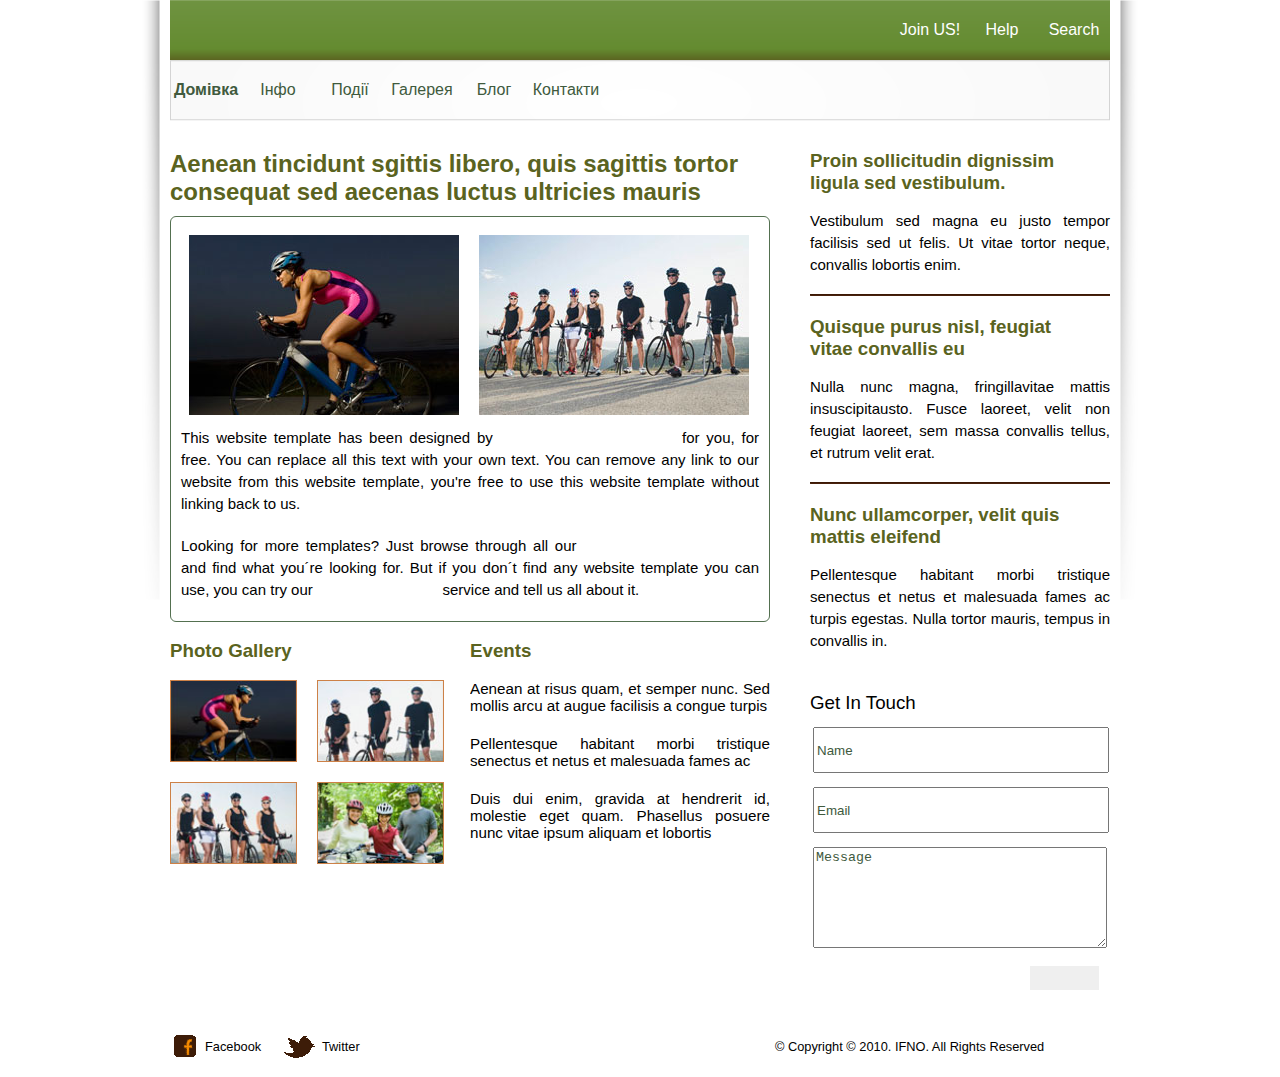
<file: target/JBlog/index.htm>
<!DOCTYPE html>
<!-- Website template by freewebsitetemplates.com -->
<html>
<head>
	<title>Bikers</title>
	<meta  charset=UTF-8 />
	<link href="css/style.css" rel="stylesheet" type="text/css" />
</head>

<body>
	<div id="page">
        <div id="top_menu">
            <ul>
                <li><a href="register/">Join US!</a></li>
                <li><a href="help/">Help</a></li>
                <li><a href="search/">Search</a></li>
              </ul>
        </div>

		<div id="header"> <!-- start of header -->
			<ul>
				<li class="current"><a href="index.htm">Домівка</a></li>
				<li><a href="about/">Інфо</a></li>
				<li><a href="events/">Події</a></li>
				<li><a href="gallery/">Галерея</a></li>
				<li><a href="blog/">Блог</a></li>
				<li><a href="contact-us/">Контакти</a></li>
			</ul>
		</div> <!-- end of header -->

		<div id="body">  
			<div id="main">
				<h2>Aenean tincidunt sgittis libero, quis sagittis tortor consequat sed aecenas luctus ultricies mauris</h2> 
				<div class="featured"> <!-- start of featured -->
					<a href="about.htm"><img src="images/home-biker.jpg"  width="270" height="180" alt="Bikers Club" title="Bikers Club"></a>
					<a href="about.htm"><img src="images/home-bikers.jpg" width="270" height="180" alt="Bikers Club" title="Bikers Club"></a>
					<p>
						This website template has been designed by <a href="http://www.freewebsitetemplates.com/">Free Website Templates</a> for you, for free. You can replace all this text with your own text.
						You can remove any link to our website from this website template, you're free to use this website template without linking back to us.
					</p>
					<p>Looking for more templates? Just browse through all our <a href="http://www.freewebsitetemplates.com/">Free Website Templates</a> and find what you&acute;re looking for. But if you don&acute;t find any website template you can use, you can try our <a href="http://www.freewebsitetemplates.com/freewebdesign/">Free Web Design</a> service and tell us all about it.</p>
				</div> <!-- end of featured -->

				<div class="section" > <!-- srtart of gallery and article section -->
					<div id="gallery">
						<h3>Photo Gallery</h3>
						<ul>
							<li><a href="gallery.htm"><img src="images/home-biker-thumbnail.jpg" width="125" height="80" alt="Bikers Club" title="Bikers Club"></a></li>
							<li><a href="gallery.htm"><img src="images/home-boys.jpg" width="125" height="80" alt="Bikers Club" title="Bikers Club"></a></li>
							<li><a href="gallery.htm"><img src="images/home-girls.jpg" width="125" height="80" alt="Bikers Club" title="Bikers Club"></a></li>
							<li><a href="gallery.htm"><img src="images/home-family.jpg" width="125" height="80" alt="Bikers Club" title="Bikers Club"></a></li>
						</ul>
						<a class="more" href="gallery.htm">View more &#187;</a> 
					</div>

					<div id="events">
						<h3>Events</h3>
						<ul>
							<li>Aenean at risus quam, et semper nunc. Sed mollis arcu at augue facilisis a congue turpis</li>
							<li>Pellentesque habitant morbi tristique senectus et netus et malesuada fames ac</li>
							<li class="last">Duis dui enim, gravida at hendrerit id, molestie eget quam. Phasellus posuere nunc vitae ipsum aliquam et lobortis</li>
						</ul>
						<a class="more" href="events.htm">Read more &raquo;</a> 
					</div>
				</div> <!-- end of gallery and article section -->
			</div>

			<div id="sidebar">  <!-- start of sidebar -->
				<ul>
					<li>
						<h3><a href="about.htm">Proin sollicitudin dignissim ligula sed vestibulum.</a></h3>
						<p>Vestibulum sed magna eu justo tempor facilisis sed ut felis. Ut vitae tortor neque, convallis lobortis enim.</p>
					</li>
					<li>
						<h3><a href="about.htm"> Quisque purus nisl, feugiat  vitae convallis eu</a></h3>
						<p>Nulla nunc magna, fringillavitae mattis insuscipitausto. Fusce laoreet, velit non feugiat laoreet, sem massa convallis tellus, et rutrum velit erat.</p>
					</li>
					<li>
						<h3><a href="about.htm">Nunc ullamcorper, velit quis  mattis eleifend </a></h3>
						<p>Pellentesque habitant morbi tristique senectus et netus et malesuada fames ac turpis egestas. Nulla tortor mauris, tempus in convallis in.</p>
					</li>
				</ul>

				<h3>Get In Touch</h3>
				<form>
					<table>
						<tr><td><input type="text" name="" value="Name" onblur="if(this.value==''){this.value=this.defaultValue;}" onfocus="if(this.value==this.defaultValue){this.value='';}" /></td></tr>
						<tr><td><input type="text" name="" value="Email" onblur="if(this.value==''){this.value=this.defaultValue;}" onfocus="if(this.value==this.defaultValue){this.value='';}" /></td></tr>
						<tr><td><textarea name="message" onblur="if(this.value==''){this.value=this.defaultValue;}" onfocus="if(this.value==this.defaultValue){this.value='';}">Message</textarea></td></tr>
						<tr><td><input type="submit" value="" class="button" /></td></tr>
					</table>
				</form>
			</div>  <!-- end of sidebar -->
		</div>  <!-- end of body wrapper -->
	</div>
	<div id="footer"> <!-- start of footer part -->
		<div>
			<ul>
				<li><a href="http://facebook.com/freewebsitetemplates" target="_blank" class="fb">Facebook</a></li>
				<li><a href="http://twitter.com/fwtemplates" target="_blank" class="twitr">Twitter</a></li>
			</ul>
			<span> &copy; Copyright &copy; 2010. <a href="index.htm">IFNO.</a> All Rights Reserved </span>
		</div>
	</div> <!-- end of footer part -->
</body>
</html>
</file>
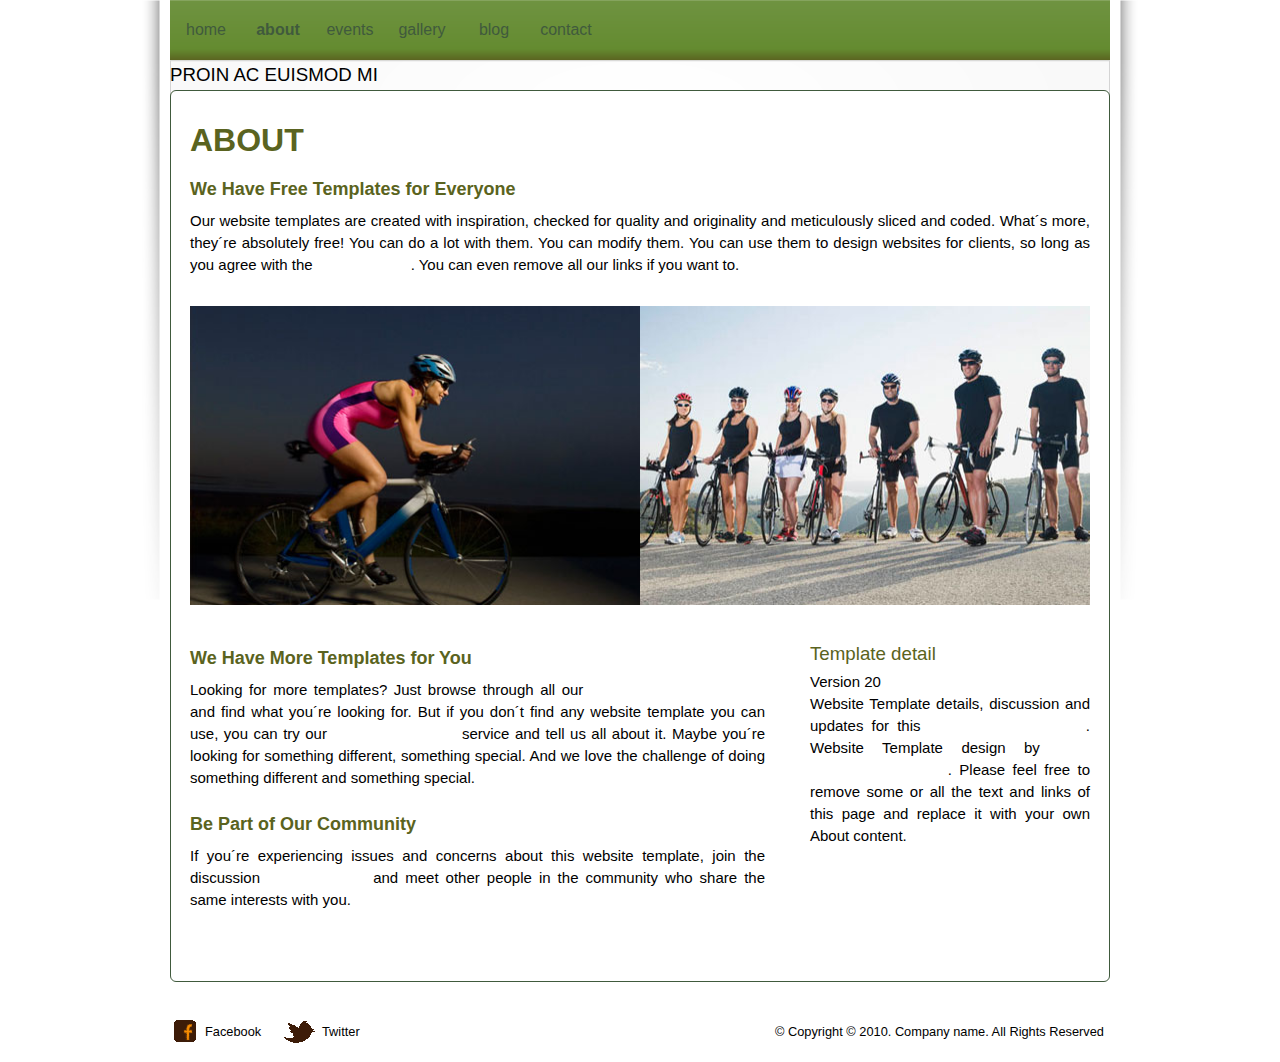
<file: target/JBlog/about.htm>
<!DOCTYPE html>
<!-- Website template by freewebsitetemplates.com -->
<html>
<head>
	<title>Bikers</title>
	<meta  charset=iso-8859-1" />
	<link href="resources/css/style.css" rel="stylesheet" type="text/css" />
</head>

<body>
	<div id="page">
		<div id="header"> <!-- start of header -->
			<ul>
				<li><a href="index.jsp">home</a></li>
				<li class="current"><a href="about.htm">about</a></li>
				<li><a href="events.htm">events</a></li>
				<li><a href="gallery.htm">gallery</a></li>
				<li><a href="blog.htm">blog</a></li>
				<li><a href="contact-us.htm">contact</a></li>
			</ul>

			<div>
				<a href="register.htm" class="join"></a>
				<h3>PROIN AC EUISMOD MI</h3>
				<p>Suspe disse vitae diam</p>
			</div>
		</div> <!-- end of header -->

		<div id="body">  
			<div class="contents">  <!-- start of content -->
				<h1>ABOUT</h1>

				<h2>We Have Free Templates for Everyone</h2>
				<p>
					Our website templates are created with inspiration, checked for quality and originality and meticulously sliced and coded. What&acute;s more, they&acute;re absolutely free! You can do a lot with them. You can modify them. 
					You can use them to design websites for clients, so long as you agree with the <a href="http://www.freewebsitetemplates.com/about/termsofuse/">Terms of Use</a>. You can even remove all our links if you want to.
				</p>

				<ul class="aboutus">
					<li>
						<a href=""><img src="resources/images/about-biker.jpg"  width="450" height="299" alt="Bikers Club" title="Bikers Club"></a>
					</li>
					<li>
							<a href=""><img src="resources/images/about-bikers.jpg" width="450" height="299" alt="Bikers Club" title="Bikers Club"></a>
					</li>
				</ul>	

				<div class="main">
					<h2>We Have More Templates for You</h2>
					<p>
						Looking for more templates? Just browse through all our <a href="http://www.freewebsitetemplates.com/">Free Website Templates</a> and find what you&acute;re looking for. But if you don&acute;t find any
						website template you can use, you can try our <a href="http://www.freewebsitetemplates.com/freewebdesign/">Free Web Design</a> service and tell us all about it. Maybe you&acute;re looking for something different,
						something special. And we love the challenge of doing something different and something special.
					</p>
					<h2>Be Part of Our Community</h2>
					<p>If you&acute;re experiencing issues and concerns about this website template, join the discussion <a href="http://www.freewebsitetemplates.com/forum/">on our forum</a> and meet other people in the community who share the same interests with you.</p>
				</div>
				<div class="sidebar">
					<h3>Template detail</h3>
					<p>
						Version 20<br/>
						Website Template details, discussion and updates for this <a href="http://www.freewebsitetemplates.com/forum/f18/bikers-club-website-template-18531/">Bikers Club template</a>.
						Website Template design by <a href="http://www.freewebsitetemplates.com/">Free Website Templates</a>.
						Please feel free to remove some or all the text and links of this page and
						replace it with your own About content.
					</p>
				</div>
			</div> <!-- end of content -->
		</div> 
	</div>
	<div id="footer"> <!-- start of footer part -->
		<div>
			<ul>
				<li><a href="http://facebook.com/freewebsitetemplates" target="_blank" class="fb">Facebook</a></li>
				<li><a href="http://twitter.com/fwtemplates" target="_blank" class="twitr">Twitter</a></li>
			</ul>
			<span> &copy; Copyright &copy; 2010. <a href="index.jsp">Company name.</a> All Rights Reserved</span>
		</div>
	</div> <!-- end of footer part -->
</body>
</html>
</file>
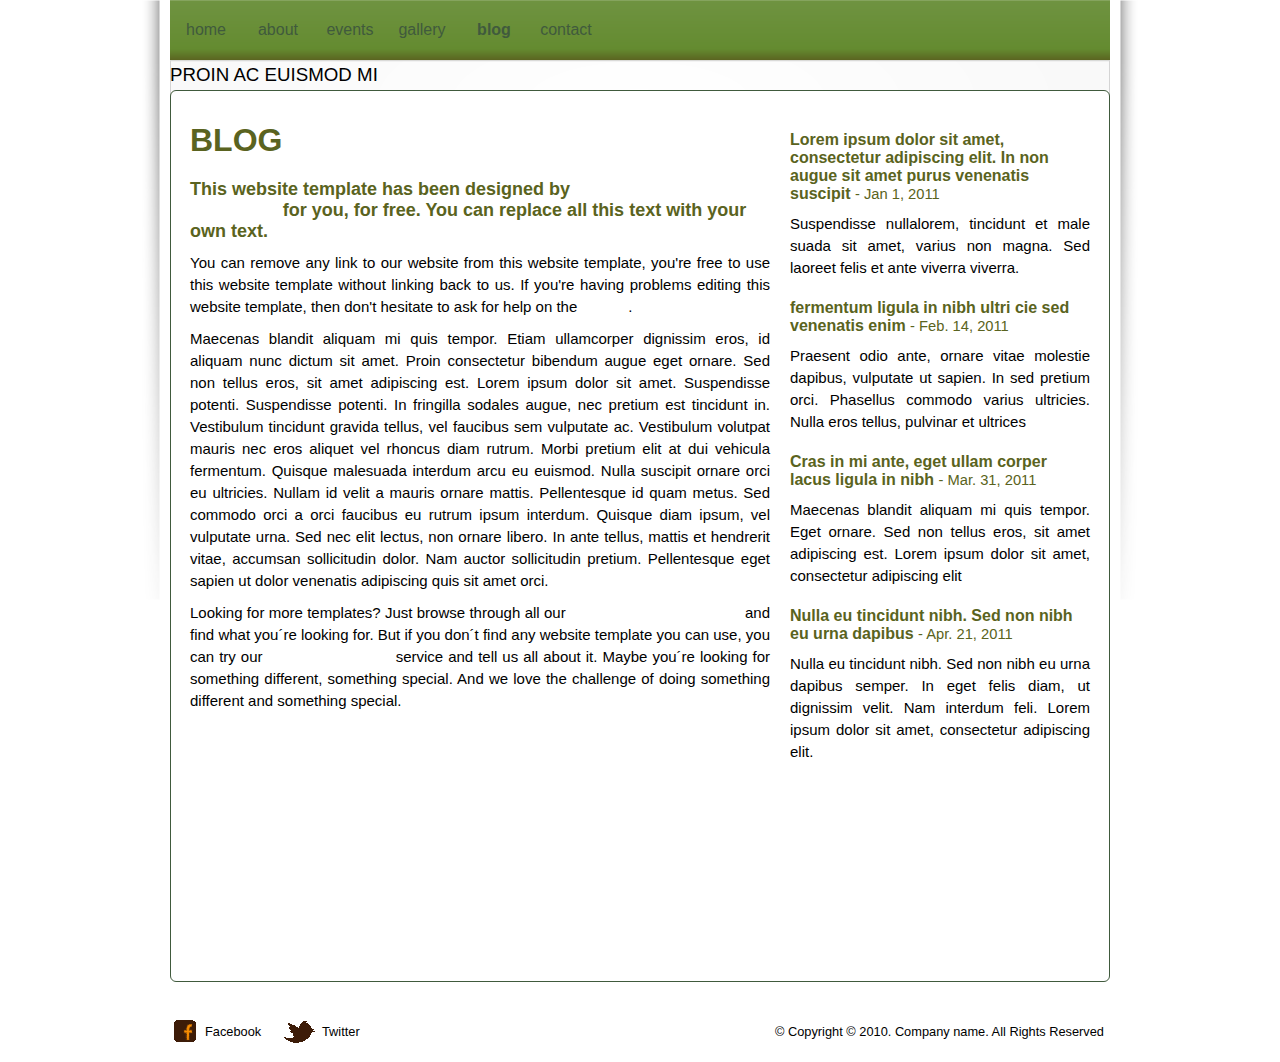
<file: target/JBlog/blog.htm>
<!DOCTYPE html>
<!-- Website template by freewebsitetemplates.com -->
<html>
<head>
	<title>Bikers</title>
	<meta  charset=iso-8859-1" />
	<link href="resources/css/style.css" rel="stylesheet" type="text/css" />
</head>

<body>
	<div id="page">
		<div id="header"> <!-- start of header -->
			<ul>
				<li><a href="index.jsp">home</a></li>
				<li><a href="about.htm">about</a></li>
				<li><a href="events.htm">events</a></li>
				<li><a href="gallery.htm">gallery</a></li>
				<li class="current"><a href="blog.htm">blog</a></li>
				<li><a href="contact-us.htm">contact</a></li>
			</ul>

			<div>
				<a href="register.htm" class="join"></a>
				<h3>PROIN AC EUISMOD MI</h3>
				<p>Suspe disse vitae diam</p>
			</div>
		</div> <!-- end of header -->

		<div id="body">  
			<div class="contents">  <!-- start of content -->
				<div class="blogs">
					<div>
						<h1>BLOG</h1>

						<h2>This website template has been designed by <a href="http://www.freewebsitetemplates.com/">Free Website Templates</a> for you, for free. You can replace all this text with your own text.</h2>
						<p>You can remove any link to our website from this website template, you're free to use this website template without linking back to us. If you're having problems editing this website template, then don't hesitate to ask for help on the <a href="http://www.freewebsitetemplates.com/forum/">Forum</a>.</p>
						<p>Maecenas blandit aliquam mi quis tempor. Etiam ullamcorper dignissim eros, id aliquam nunc dictum sit amet. Proin consectetur bibendum augue eget ornare. Sed non tellus eros, sit amet adipiscing est. Lorem ipsum dolor sit amet. Suspendisse potenti. Suspendisse potenti. In fringilla sodales augue, nec pretium est tincidunt in. Vestibulum tincidunt gravida tellus, vel faucibus sem vulputate ac. Vestibulum volutpat mauris nec eros aliquet vel rhoncus diam rutrum. Morbi pretium elit at dui vehicula fermentum. Quisque malesuada interdum arcu eu euismod. Nulla suscipit ornare orci eu ultricies. Nullam id velit a mauris ornare mattis. Pellentesque id quam metus. Sed commodo orci a orci faucibus eu rutrum ipsum interdum. Quisque diam ipsum, vel vulputate urna. Sed nec elit lectus, non ornare libero. In ante tellus, mattis et hendrerit vitae, accumsan sollicitudin dolor. Nam auctor sollicitudin pretium. Pellentesque eget sapien ut dolor venenatis adipiscing quis sit amet orci.</p>
						<p>
							Looking for more templates? Just browse through all our <a href="http://www.freewebsitetemplates.com/">Free Website Templates</a> and find what you&acute;re looking for. But if you don&acute;t find any
							website template you can use, you can try our <a href="http://www.freewebsitetemplates.com/freewebdesign/">Free Web Design</a> service and tell us all about it. Maybe you&acute;re looking for something different,
							something special. And we love the challenge of doing something different and something special.
						</p>
					</div>
					<!-- start of blog list -->
					<ul>
						<li>
							<h3>Lorem ipsum dolor sit amet, consectetur adipiscing elit. In non augue sit amet purus venenatis suscipit <span>- Jan 1, 2011</span></h3>
							<p>Suspendisse nullalorem, tincidunt et male suada sit amet, varius non magna. Sed laoreet felis et ante viverra viverra.</p>
						</li>
						<li>
							<h3>fermentum ligula in nibh ultri cie sed venenatis enim <span>- Feb. 14, 2011</span></h3>
							<p>Praesent odio ante, ornare vitae molestie dapibus, vulputate ut sapien. In sed pretium orci. Phasellus commodo varius ultricies. Nulla eros tellus, pulvinar et ultrices</p>
						 </li>
						 <li>
							<h3>Cras in mi ante, eget ullam corper lacus ligula in nibh <span>- Mar. 31, 2011</span></h3>
							<p>Maecenas blandit aliquam mi quis tempor. Eget ornare. Sed non tellus eros, sit amet adipiscing est. Lorem ipsum dolor sit amet, consectetur adipiscing elit</p>
						 </li>
						 <li>
							<h3>Nulla eu tincidunt nibh. Sed non nibh eu urna dapibus <span>- Apr. 21, 2011</span></h3>
							<p>Nulla eu tincidunt nibh. Sed non nibh eu urna dapibus semper. In eget felis diam, ut dignissim velit. Nam interdum feli. Lorem ipsum dolor sit amet, consectetur adipiscing elit.</p>
						 </li>
					</ul>
					<!-- end of blog list -->
				</div>
			</div> <!-- end of contents -->
		</div>  <!-- end of body wrapper -->
	</div>
	<div id="footer"> <!-- start of footer part -->
		<div>
			<ul>
				<li><a href="http://facebook.com/freewebsitetemplates" target="_blank" class="fb">Facebook</a></li>
				<li><a href="http://twitter.com/fwtemplates" target="_blank" class="twitr">Twitter</a></li>
			</ul>
			<span> &copy; Copyright &copy; 2010. <a href="index.jsp">Company name.</a> All Rights Reserved</span>
		</div>
	</div> <!-- end of footer part -->
</body>
</html>
</file>
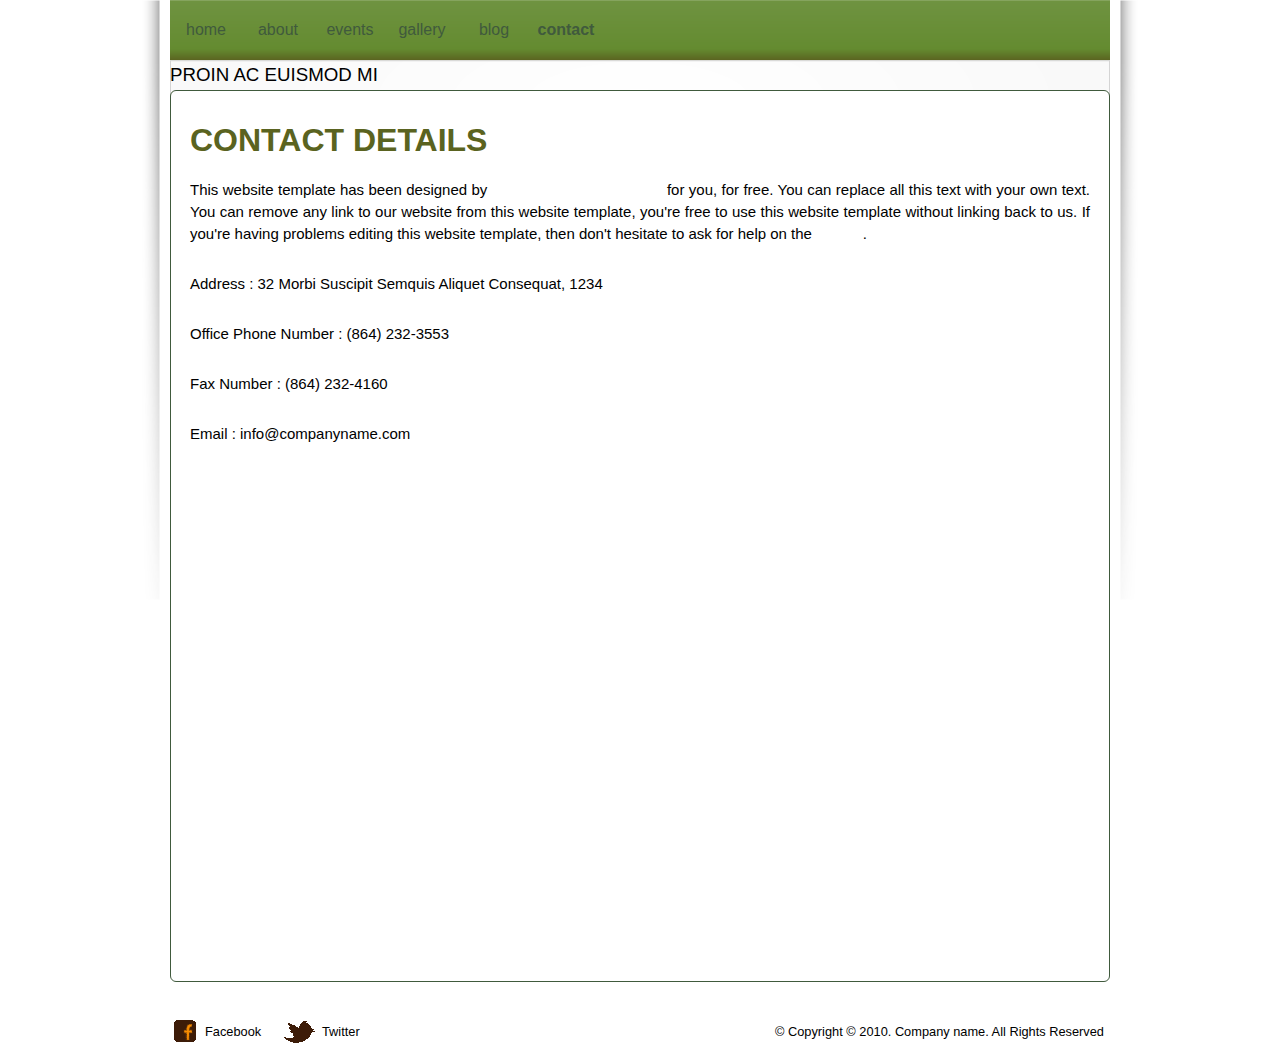
<file: target/JBlog/contact-us.htm>
<!DOCTYPE html>
<!-- Website template by freewebsitetemplates.com -->
<html>
<head>
	<title>Bikers</title>
	<meta  charset=iso-8859-1" />
	<link href="resources/css/style.css" rel="stylesheet" type="text/css" />
</head>

<body>
	<div id="page">
		<div id="header"> <!-- start of header -->
			<ul>
				<li><a href="index.jsp">home</a></li>
				<li><a href="about.htm">about</a></li>
				<li><a href="events.htm">events</a></li>
				<li><a href="gallery.htm">gallery</a></li>
				<li><a href="blog.htm">blog</a></li>
				<li class="current"><a href="contact-us.htm">contact</a></li>
			</ul>

			<div>
				<a href="register.htm" class="join"></a>
				<h3>PROIN AC EUISMOD MI</h3>
				<p>Suspe disse vitae diam</p>
			</div>
		</div> <!-- end of header -->

		<div id="body">  
			<div class="contents">  <!-- start of content -->
				<h1>CONTACT DETAILS</h1>
				<p>
					This website template has been designed by <a href="http://www.freewebsitetemplates.com/">Free Website Templates</a> for you, for free. You can replace all this text with your own text.
					You can remove any link to our website from this website template, you're free to use this website template without linking back to us. 
					If you're having problems editing this website template, then don't hesitate to ask for help on the <a href="http://www.freewebsitetemplates.com/forum/">Forum</a>.
				</p>
				<br/>
				<p>Address : 32 Morbi Suscipit Semquis Aliquet Consequat, 1234</p>   
				<br/>
				<p>Office Phone Number : (864) 232-3553</p>   
				<br/>
				<p>Fax Number : (864) 232-4160</p>   
				<br/>
				<p>Email : info@companyname.com</p>
			</div> <!-- end of contents -->
		</div>  <!-- end of body wrapper -->
	</div>
	<div id="footer"> <!-- start of footer part -->
		<div>
			<ul>
				<li><a href="http://facebook.com/freewebsitetemplates" target="_blank" class="fb">Facebook</a></li>
				<li><a href="http://twitter.com/fwtemplates" target="_blank" class="twitr">Twitter</a></li>
			</ul>
			<span> &copy; Copyright &copy; 2010. <a href="index.jsp">Company name.</a> All Rights Reserved</span>
		</div>
	</div> <!-- end of footer part -->
</body>
</html>
</file>
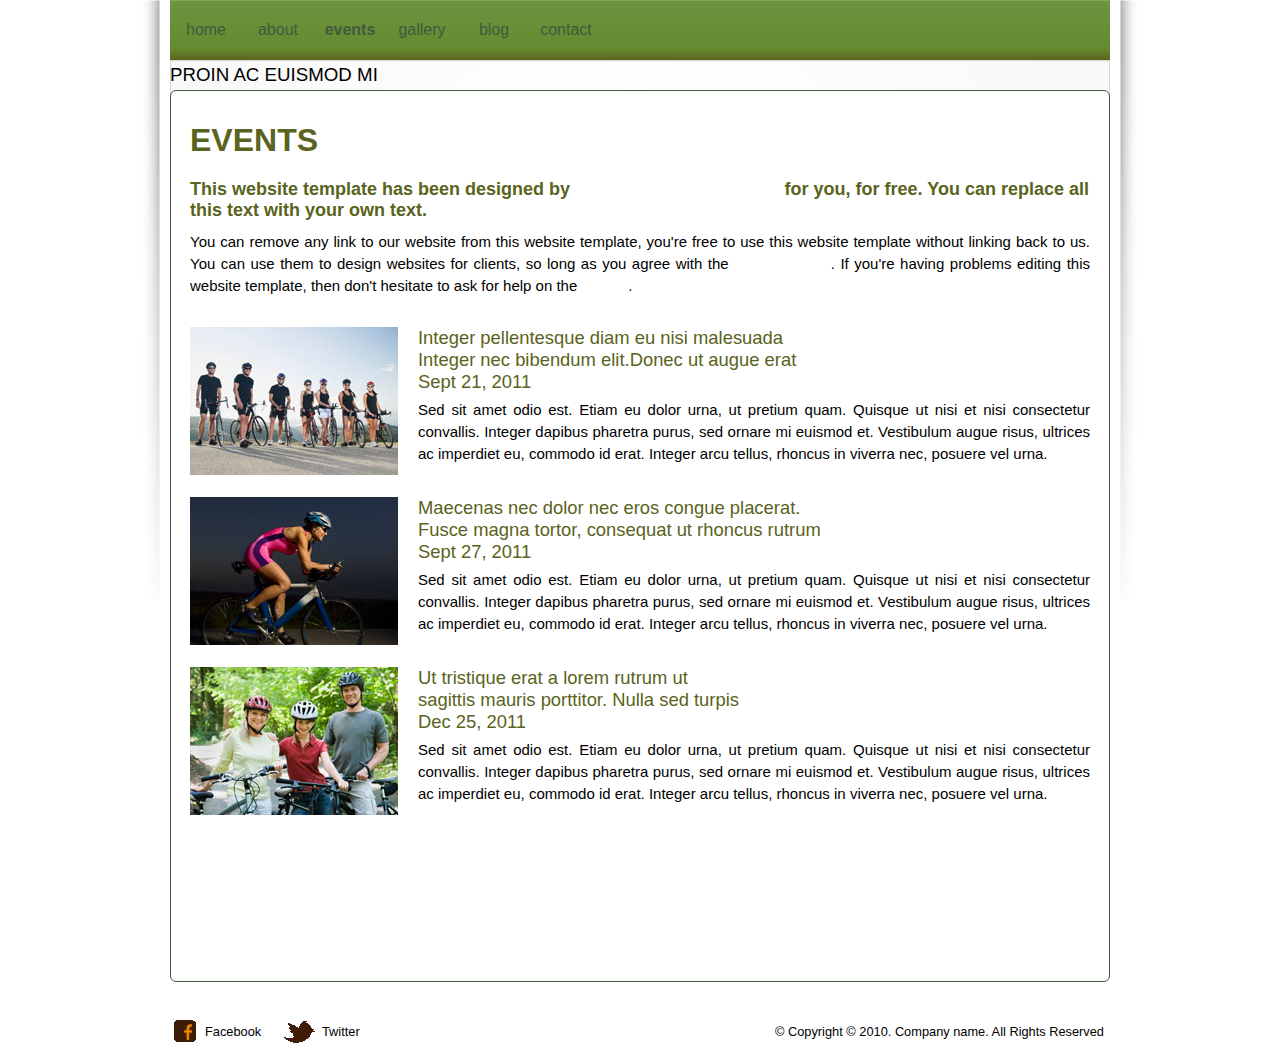
<file: target/JBlog/events.htm>
<!DOCTYPE html>
<!-- Website template by freewebsitetemplates.com -->
<html>
<head>
	<title>Bikers</title>
	<meta  charset=iso-8859-1" />
	<link href="resources/css/style.css" rel="stylesheet" type="text/css" />
</head>

<body>
	<div id="page">
		<div id="header"> <!-- start of header -->
			<ul>
				<li><a href="index.jsp">home</a></li>
				<li><a href="about.htm">about</a></li>
				<li class="current"><a href="events.htm">events</a></li>
				<li><a href="gallery.htm">gallery</a></li>
				<li><a href="blog.htm">blog</a></li>
				<li><a href="contact-us.htm">contact</a></li>
			</ul>

			<div>
				<a href="register.htm" class="join"></a>
				<h3>PROIN AC EUISMOD MI</h3>
				<p>Suspe disse vitae diam</p>
			</div>
		</div> <!-- end of header -->

		<div id="body">  
			<div class="contents">  <!-- start of content -->
				<h1>EVENTS</h1>
				<h2>This website template has been designed by <a href="http://www.freewebsitetemplates.com/">Free Website Templates</a> for you, for free. You can replace all this text with your own text.</h2>
				<p>
					You can remove any link to our website from this website template, you're free to use this website template without linking back to us.
					You can use them to design websites for clients, so long as you agree with the <a href="http://www.freewebsitetemplates.com/about/termsofuse/">Terms of Use</a>.
					If you're having problems editing this website template, then don't hesitate to ask for help on the <a href="http://www.freewebsitetemplates.com/forum/">Forum</a>.
				</p>
				<ul class="articles" >
					<li>
						<a href=""><img src="resources/images/event-bikers.jpg"  width="208" height="148" alt="Bikers Club" title="Bikers Club"></a>
						<h3>Integer pellentesque diam eu nisi malesuada<br/> Integer nec bibendum elit.Donec ut augue erat<br/> Sept 21, 2011</h3>
						<p>Sed sit amet odio est. Etiam eu dolor urna, ut pretium quam. Quisque ut nisi et nisi consectetur convallis. Integer dapibus pharetra purus, sed ornare mi euismod et. Vestibulum augue risus, ultrices ac imperdiet eu, commodo id erat. Integer arcu tellus, rhoncus in viverra nec, posuere vel urna.</p>
					</li>
					<li>
						<a href=""><img src="resources/images/event-biker.jpg" width="208" height="148" alt="Bikers Club" title="Bikers Club"></a>
						<h3>Maecenas nec dolor nec eros congue placerat.<br/> Fusce magna tortor, consequat ut rhoncus rutrum<br/> Sept 27, 2011</h3>
						<p>Sed sit amet odio est. Etiam eu dolor urna, ut pretium quam. Quisque ut nisi et nisi consectetur convallis. Integer dapibus pharetra purus, sed ornare mi euismod et. Vestibulum augue risus, ultrices ac imperdiet eu, commodo id erat. Integer arcu tellus, rhoncus in viverra nec, posuere vel urna.</p>
					</li>
					<li>
						<a href=""><img src="resources/images/event-family.jpg" width="208" height="148" alt="Bikers Club" title="Bikers Club"></a>
						<h3>Ut tristique erat a lorem rutrum ut<br/> sagittis mauris porttitor. Nulla sed turpis<br/> Dec 25, 2011</h2>
						<p>Sed sit amet odio est. Etiam eu dolor urna, ut pretium quam. Quisque ut nisi et nisi consectetur convallis. Integer dapibus pharetra purus, sed ornare mi euismod et. Vestibulum augue risus, ultrices ac imperdiet eu, commodo id erat. Integer arcu tellus, rhoncus in viverra nec, posuere vel urna.</p>
					</li>
				</ul>
				<!-- end of section -->
			</div>
		</div> 
	</div>
	<div id="footer"> <!-- start of footer part -->
		<div>
			<ul>
				<li><a href="http://facebook.com/freewebsitetemplates" target="_blank" class="fb">Facebook</a></li>
				<li><a href="http://twitter.com/fwtemplates" target="_blank" class="twitr">Twitter</a></li>
			</ul>
			<span> &copy; Copyright &copy; 2010. <a href="index.jsp">Company name.</a> All Rights Reserved </span>
		</div>
	</div> <!-- end of footer part -->
</body>
</html>
</file>
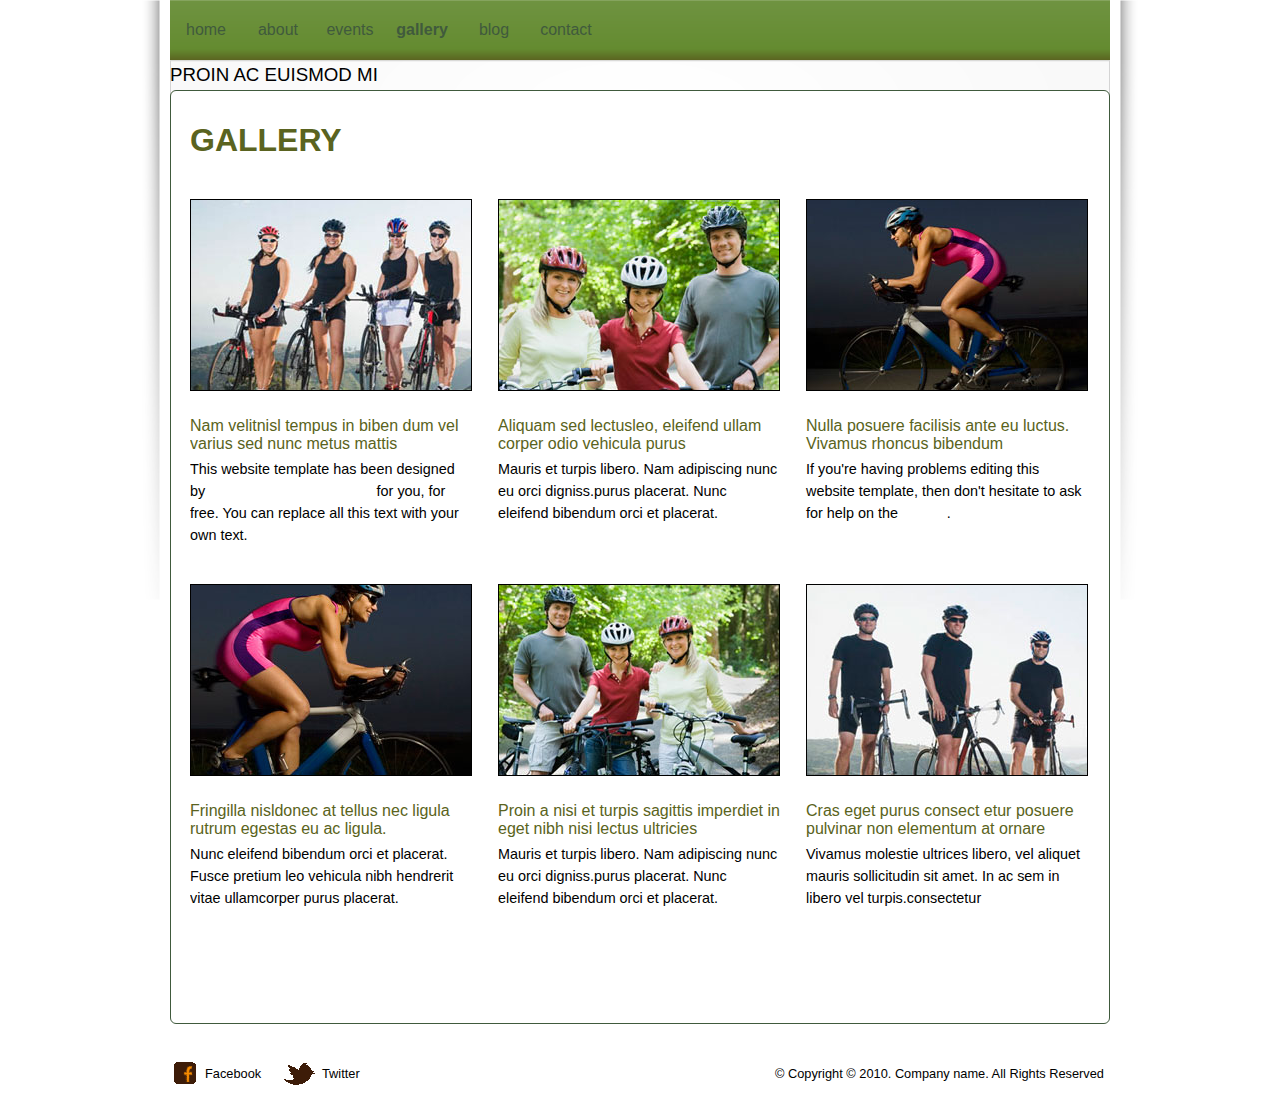
<file: target/JBlog/gallery.htm>
<!DOCTYPE html>
<!-- Website template by freewebsitetemplates.com -->
<html>
<head>
	<title>Bikers</title>
	<meta  charset=iso-8859-1" />
	<link href="resources/css/style.css" rel="stylesheet" type="text/css" />
</head>

<body>
	<div id="page">
		<div id="header"> <!-- start of header -->
			<ul>
				<li><a href="index.jsp">home</a></li>
				<li><a href="about.htm">about</a></li>
				<li><a href="events.htm">events</a></li>
				<li class="current"><a href="gallery.htm">gallery</a></li>
				<li><a href="blog.htm">blog</a></li>
				<li><a href="contact-us.htm">contact</a></li>
			</ul>

			<div>
				<a href="register.htm" class="join"></a>
				<h3>PROIN AC EUISMOD MI</h3>
				<p>Suspe disse vitae diam</p>
			</div>
		</div> <!-- end of header -->

		<div id="body">  
			<div class="contents">  <!-- start of content -->
				<h1>GALLERY</h1>

				<!-- start of gallery -->
				<div class="gallery">
					<ul>
						<li>
							<a href=""><img src="resources/images/gallery-girls.jpg"  width="280" height="190" alt="Bikers Club" title="Bikers Club"></a>
							<h4>Nam velitnisl tempus in biben dum vel varius sed nunc  metus mattis</h4>
							<p>This website template has been designed by <a href="http://www.freewebsitetemplates.com/">Free Website Templates</a> for you, for free. You can replace all this text with your own text.</p>
						</li>
						<li>
							<a href=""><img src="resources/images/gallery-family.jpg"  width="280" height="190" alt="Bikers Club" title="Bikers Club"></a>
							<h4>Aliquam sed lectusleo, eleifend ullam corper odio vehicula purus</h4>
							<p>Mauris et turpis libero. Nam adipiscing nunc eu orci digniss.purus placerat. Nunc eleifend bibendum orci et placerat.</p>
						 </li>
						 <li>
							<a href=""><img src="resources/images/gallery-biker.jpg"  width="280" height="190" alt="Bikers Club" title="Bikers Club"></a>
							<h4>Nulla posuere facilisis ante eu luctus. Vivamus rhoncus bibendum</h4>
							<p>If you're having problems editing this website template, then don't hesitate to ask for help on the <a href="http://www.freewebsitetemplates.com/forum/">Forum</a>.</p>
						 </li>
						<li>
							<a href=""><img src="resources/images/gallery-biker2.jpg"  width="280" height="190" alt="Bikers Club" title="Bikers Club"></a>
							<h4>Fringilla nisldonec at tellus nec ligula rutrum egestas eu ac ligula.</h4>
							<p>Nunc eleifend bibendum orci et placerat. Fusce pretium leo vehicula nibh hendrerit vitae ullamcorper purus placerat.</p>
						</li>
						<li>
							<a href=""><img src="resources/images/gallery-family2.jpg"  width="280" height="190" alt="Bikers Club" title="Bikers Club"></a>
							<h4>Proin a nisi et turpis sagittis imperdiet in eget nibh nisi lectus ultricies</h4>
							<p>Mauris et turpis libero. Nam adipiscing nunc eu orci digniss.purus placerat. Nunc eleifend bibendum orci et placerat.</p>
						 </li>
						 <li>
							<a href=""><img src="resources/images/gallery-boys.jpg"  width="280" height="190" alt="Bikers Club" title="Bikers Club"></a>
							<h4>Cras eget purus consect etur posuere pulvinar non elementum at ornare</h4>
							<p>Vivamus molestie ultrices libero, vel aliquet mauris sollicitudin sit amet. In ac sem in libero vel turpis.consectetur</p>
						 </li>
					</ul>
				</div>
				<!-- end of section -->
			</div> <!-- end of contents -->
		</div>  <!-- end of body wrapper -->
	</div>
	<div id="footer"> <!-- start of footer part -->
		<div>
			<ul>
				<li><a href="http://facebook.com/freewebsitetemplates" target="_blank" class="fb">Facebook</a></li>
				<li><a href="http://twitter.com/fwtemplates" target="_blank" class="twitr">Twitter</a></li>
			</ul>
			<span> &copy; Copyright &copy; 2010. <a href="index.jsp">Company name.</a> All Rights Reserved </span>
		</div>
	</div> <!-- end of footer part -->
</body>
</html>
</file>
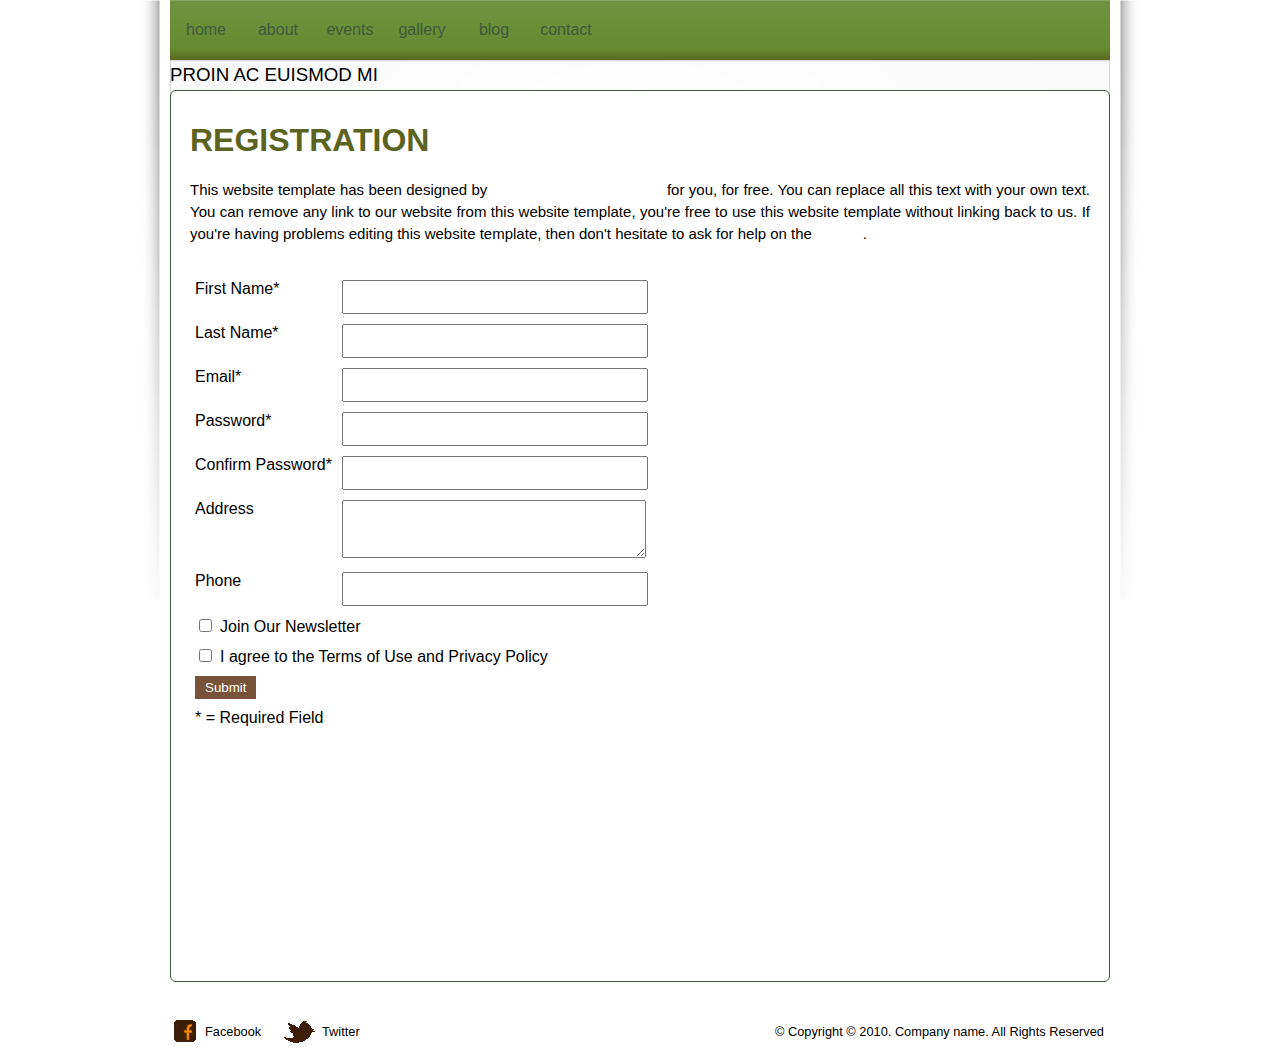
<file: target/JBlog/register.htm>
<!DOCTYPE html>
<!-- Website template by freewebsitetemplates.com -->
<html>
<head>
	<title>Bikers</title>
	<meta  charset=iso-8859-1" />
	<link href="resources/css/style.css" rel="stylesheet" type="text/css" />
</head>

<body>
	<div id="page">
		<div id="header"> <!-- start of header -->
			<ul>
				<li><a href="index.jsp">home</a></li>
				<li><a href="about.htm">about</a></li>
				<li><a href="events.htm">events</a></li>
				<li><a href="gallery.htm">gallery</a></li>
				<li><a href="blog.htm">blog</a></li>
				<li><a href="contact-us.htm">contact</a></li>
			</ul>

			<div>
				<a href="register.htm" class="join"></a>
				<h3>PROIN AC EUISMOD MI</h3>
				<p>Suspe disse vitae diam</p>
			</div>
		</div> <!-- end of header -->

		<div id="body">  
			<div class="contents">
				<h1>REGISTRATION</h1>
				<div class="registration">
					<p>
						This website template has been designed by <a href="http://www.freewebsitetemplates.com/">Free Website Templates</a> for you, for free. You can replace all this text with your own text.
						You can remove any link to our website from this website template, you're free to use this website template without linking back to us. 
						If you're having problems editing this website template, then don't hesitate to ask for help on the <a href="http://www.freewebsitetemplates.com/forum/">Forum</a>.
					</p>
					<form action="" method="">
						<table cellspacing="0" cellpadding="0">
							<tbody>
								<tr><td><label>First Name*</label></td><td><input type="text" value="" class="txtfield" /></td></tr>
								<tr><td><label>Last Name*</label></td><td><input type="text" value="" class="txtfield" /></td></tr>
								<tr><td><label>Email*</label></td><td><input type="text" value="" class="txtfield" /></td></tr>
								<tr><td><label>Password*</label></td><td><input type="text" value="" class="txtfield" /></td></tr>
								<tr><td><label>Confirm Password*</label></td><td><input type="text" value="" class="txtfield" /></td></tr>
								<tr><td><label>Address</label></td><td><textarea></textarea></td></tr>
								<tr><td><label>Phone</label></td><td><input type="text" value="" class="txtfield" /></td></tr>
								<tr><td colspan="2"><input type="checkbox" class="checkbox" /><label>Join Our Newsletter</label></td></tr>
								<tr><td colspan="2"><input type="checkbox" class="checkbox" /><label>I agree to the Terms of Use and Privacy Policy</label></td></tr>
								<tr><td colspan="2"><input type="submit" value="Submit" class="button" /></td></tr>
								<tr><td colspan="2">* = Required Field</td></tr>
							</tbody>
						</table>
					</form>
				</div>
			</div>
		</div>  <!-- end of body wrapper -->
	</div>
	<div id="footer"> <!-- start of footer part -->
		<div>
			<ul>
				<li><a href="http://facebook.com/freewebsitetemplates" target="_blank" class="fb">Facebook</a></li>
				<li><a href="http://twitter.com/fwtemplates" target="_blank" class="twitr">Twitter</a></li>
			</ul>
			<span> &copy; Copyright &copy; 2010. <a href="index.jsp">Company name.</a> All Rights Reserved </span>
		</div>
	</div> <!-- end of footer part -->
</body>
</html>
</file>
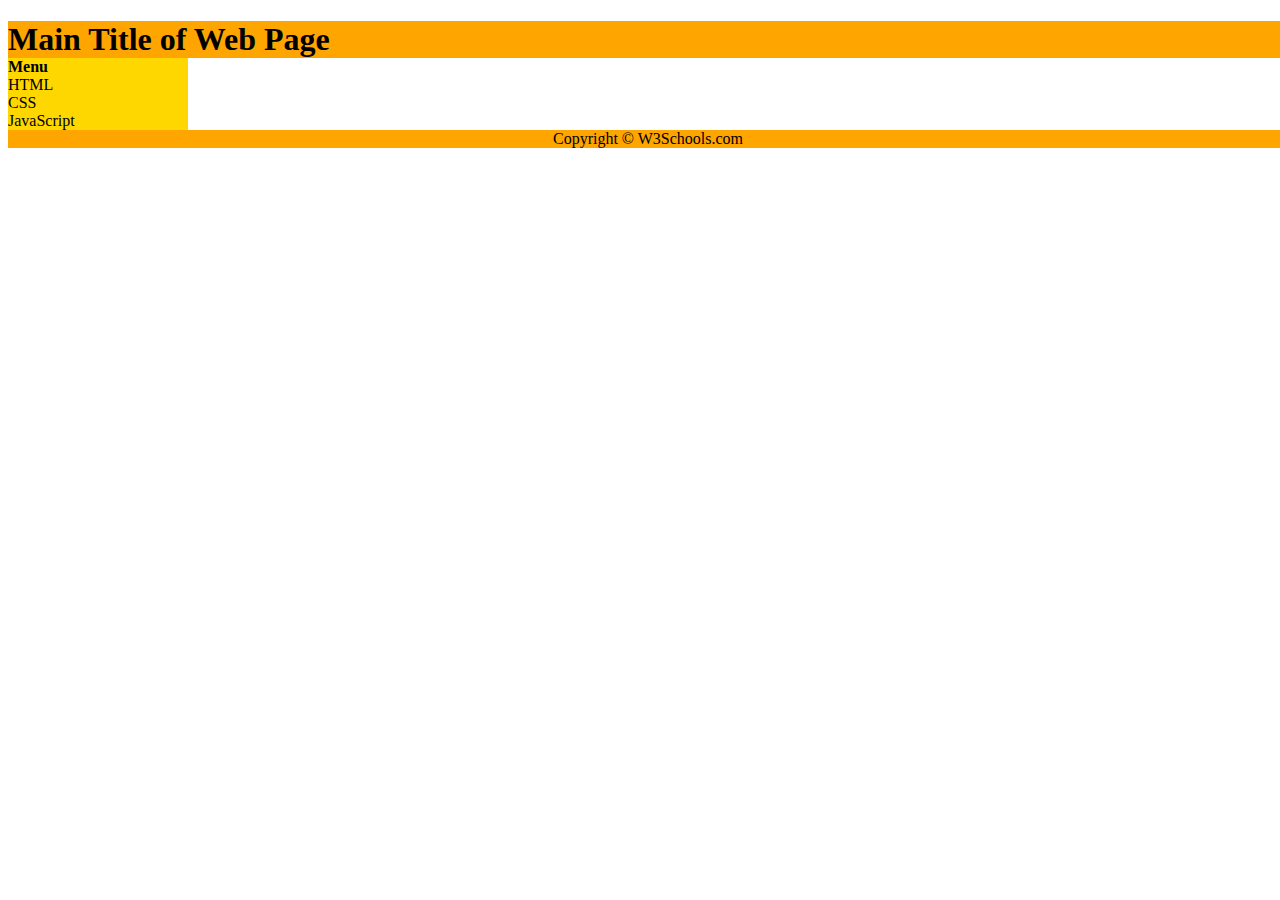
<file: target/JBlog/welcome.html>
<!DOCTYPE html>
<html>
<body style="width: 100%">

<div id="container" style="width:100%">
    <div id="header" style="background-color:#FFA500;">
        <h1 style="margin-bottom:0;">Main Title of Web Page</h1></div>

    <div id="menu" style="background-color:#FFD700;position: relative;width:180px;float:left;">
        <b>Menu</b><br>
        HTML<br>
        CSS<br>
        JavaScript</div>

    <div id="content" style="background-color:#EEEEEE;position: relative;width: 100%;margin-left: 180px">

    </div>

    <div id="footer" style="background-color:#FFA500;clear:both;text-align:center;">
        Copyright © W3Schools.com</div>

</div>

</body>
</html>
</file>
<file: target/JBlog/css/style.css>
body {
    background: url("../images/bg-body.png") no-repeat scroll center top rgba(255, 255, 255, 0.99);
    color: #000000;
    font-family: Arial,Verdana,Helvetica,sans-serif;
    margin: 0;
}
#page {
    margin: 0 auto;
    padding: 0 10px;
    width: 940px;
}
#header div a.join, #header ul li a:hover, #sidebar input.button {
}
#header {
    height: 60px;
    margin-top: 0px;
    margin-bottom: 30px;
    text-align: left;
    width: 940px;
}

#header ul {
    display: inline-block;
    margin: 0;
    padding: 0;
}
#header ul li {
    float: left;
    line-height: 60px;
    list-style-type: none;
    text-align: center;
}
#header ul li a {
    color: #405A3D;
    display: block;
    height: 60px;
    text-decoration: none;
    width: 72px;
}
#header ul li a:hover, #header ul li.current {
    background-position: 0 0;
    font-weight: 600;
}
#top_menu  {
    height: 60px;
    margin-top: 0px;
    margin-bottom: 0px;
    text-align: right;
    width: 940px;
}

#top_menu ul {
    display: inline-block;
    margin: 0;
    padding: 0;
}

#top_menu ul li {
    float: left;
    line-height: 60px;
    list-style-type: none;
    text-align: center;
}

#top_menu ul li a {
    color: #ffffff;
    display: block;
    height: 60px;
    text-decoration: none;
    width: 72px;
}

#header div img {
    margin-right: 11px;
}
#header div h3 {
    font-weight: normal;
    margin: 0;
}
#header div p {
    display: inline-block;
    font-size: 1.28em;
    margin: 0;
}
#body {
    display: inline-block;
    margin: 0;
}
#body p {
    font-size: 15px;
    line-height: 22px;
    margin: 0;
    padding: 0 0 10px;
    text-align: justify;
}
#body a {
    color: #FFFFFF;
    font-weight: bold;
    outline: medium none;
    text-decoration: none;
}
#main {
    float: left;
    margin-right: 40px;
    width: 600px;
}
#main h2 {
    color: #5A6320;
    margin: 0 0 10px;
}
#main .featured {
    background-color: #ffffff;
    border: 1px solid #537050;
    border-radius: 6px 6px 6px 6px;
    padding: 10px 10px 0;
}
#main .featured img {
    margin: 8px;
}
#main .featured p {
    margin: 0;
    padding-bottom: 20px;
}
#main .section {
    display: inline-block;
    padding-top: 18px;
}
#main .section h3 {
    color: #5A6320;
    margin: 0 0 8px;
}
#main .section ul {
    list-style-type: none;
    padding: 0;
}
#gallery, #events {
    float: left;
    overflow: hidden;
    width: 300px;
}
#gallery h3, #events h3 {
    margin-bottom: 8px;
}
#gallery a.more, #events a.more {
    color: #FFFFFF;
    float: right;
    font-size: 0.9em;
    font-weight: normal;
    text-decoration: none;
}
#gallery ul {
    display: inline-block;
    margin: 0;
}
#gallery li {
    float: left;
    margin: 10px 20px 6px 0;
}
#gallery li img {
    border: 1px solid #CD8147;
}
#gallery a.more {
    margin-right: 24px;
}
#events ul {
    margin: 0 0 10px;
}
#events ul li {
    border-bottom: 1px dashed #FFFFFF;
    font-size: 0.95em;
    padding: 10px 0;
    text-align: justify;
}
#events ul li.last {
    border: 0 none;
}
#sidebar {
    float: right;
    width: 300px;
}
#sidebar h3 {
    font-weight: 500;
    margin: 0 0 10px;
    width: 260px;
}
#sidebar h3 a {
    color: #5A6320;
}
#sidebar h2 a {
    color: #5A6320;
    outline: medium none;
    text-decoration: none;
}
#sidebar ul {
    margin: 0;
    padding: 0;
}
#sidebar ul li {
    background: url("../images/devider.jpg") no-repeat scroll center bottom transparent;
    list-style-type: none;
    margin-bottom: 20px;
}
#sidebar ul li:last-child {
    background: none repeat scroll 0 0 transparent;
}
#sidebar ul li p {
    margin: 16px 0 0;
    padding-bottom: 20px;
}
#sidebar input.button {
    background-position: 0 -172px;
    border: 0 none;
    cursor: pointer;
    float: right;
    height: 24px;
    margin: 0 10px 0 0;
    padding: 0;
    width: 69px;
}
#sidebar input {
    color: #405A3D;
    height: 40px;
    margin-bottom: 10px;
    width: 288px;
}
#sidebar textarea {
    color: #405A3D;
    height: 95px;
    margin-bottom: 10px;
    width: 288px;
}
#sidebar table {
    margin-bottom: 20px;
}
#body .contents {
    background-color: #FFFFFF;
    border: 1px solid #405A3D;
    border-radius: 6px 6px 6px 6px;
    display: inline-block;
    margin-bottom: 20px;
    min-height: 870px;
    padding: 10px 19px;
}
#body .contents .main {
    float: left;
    padding-right: 15px;
    width: 575px;
}
#body .contents .sidebar {
    float: right;
    padding-left: 10px;
    width: 280px;
}
#body .contents .sidebar h3 {
    color: #5A6320;
    font-weight: 500;
    margin: 10px 0 6px;
    width: 260px;
}
#body .contents h1 {
    color: #5A6320;
    margin-bottom: 20px;
}
#body .contents h2 {
    color: #5A6320;
    font-size: 18px;
    margin-bottom: 10px;
}
#body .contents h3 {
    color: #5A6320;
    font-weight: 500;
    margin: 10px 0 6px;
    padding: 0;
}
#body .contents ul {
    display: inline-block;
    margin: 20px 0;
    padding: 0;
}
#body .contents ul.aboutus li {
    float: left;
    list-style-type: none;
    width: 450px;
}
#body .contents ul.articles li {
    height: 150px;
    list-style-type: none;
    margin: 0 0 20px;
}
#body .contents ul.articles li h3 {
    font-size: 1.15em;
    margin-top: 0;
}
#body .contents ul.articles li img {
    float: left;
    margin-right: 20px;
}
#body .contents div.gallery {
    margin: 20px 0;
    overflow: hidden;
    width: 900px;
}
#body .contents div.gallery ul {
    width: 925px;
}
#body .contents div.gallery ul li {
    float: left;
    height: 355px;
    list-style-type: none;
    margin: 0 26px 30px 0;
    padding: 0;
    width: 282px;
}
#body .contents div.gallery ul li a img {
    border: 1px solid #000000;
}
#body .contents div.gallery ul li h4 {
    color: #5A6320;
    font-weight: 500;
    margin-bottom: 5px;
}
#body .contents div.gallery ul li p {
    font-size: 0.9em;
    text-align: left;
}
#body .contents div.blogs {
    display: inline-block;
}
#body .contents div.blogs div {
    float: left;
    padding-right: 20px;
    width: 580px;
}
#body .contents div.blogs div h2 {
    color: #5A6320;
}
#body .contents div.blogs ul {
    float: left;
    list-style-type: none;
    margin: 20px 0 0;
    width: 300px;
}
#body .contents div.blogs ul li h3 {
    color: #5A6320;
    font-size: 1em;
    font-weight: bold;
    margin-bottom: 10px;
}
#body .contents div.blogs ul li h3 span {
    font-size: 0.92em;
    font-weight: normal;
}
#body .contents div.registration form table {
    border-collapse: separate;
    margin-top: 20px;
}
#body .contents div.registration form table tbody tr td {
    padding: 5px;
    vertical-align: top;
}
#body .contents div.registration form table tbody tr td input.txtfield {
    height: 26px;
    line-height: 26px;
    margin: 0;
    padding: 2px;
    width: 298px;
}
#body .contents div.registration form table tbody tr td input.checkbox {
    border: 0 none;
    margin-right: 8px;
    padding: 0;
}
#body .contents div.registration form table tbody tr td textarea {
    height: 52px;
    width: 298px;
}
#body .contents div.registration form table tbody tr td input.button {
    background-color: #785339;
    border: 0 none;
    color: #FFFFFF;
    cursor: pointer;
    margin: 0;
    padding: 4px 10px;
}
#body .contents div.registration form table tbody tr td input.button:hover {
    color: #FFFFFF;
}
#footer {
    background-color: #FFFFFF;
    height: 60px;
    left: 0;
    line-height: 60px;
    margin: 0;
    position: absolute;
    width: 100%;
}
#footer div {
    color: #000000;
    font-size: 0.8em;
    margin: 0 auto;
    padding: 0 10px;
    width: 940px;
}
#footer a {
    color: #000000;
    outline: medium none;
    text-decoration: none;
}
#footer a:hover {
    color: #FFFFFF;
}
#footer ul {
    float: left;
    height: 60px;
    margin: 0;
    padding: 0;
    width: 210px;
}
#footer ul li {
    float: left;
    height: 30px;
    list-style-type: none;
    margin-right: 20px;
    padding: 15px 0;
}
#footer ul li a.fb, #footer ul li a.twitr {
    background: url("../images/icons.gif") no-repeat scroll 0 0 transparent;
    display: block;
    height: 30px;
    line-height: 30px;
}
#footer ul li a.fb {
    background-position: 0 0;
    padding-left: 35px;
    width: 57px;
}
#footer ul li a.twitr {
    background-position: 0 -40px;
    padding-left: 40px;
    width: 37px;
}
#footer span {
    display: block;
    float: right;
    line-height: 60px;
    width: 335px;
}
img {
    border: 0 none;
}
#header ul {
}
#header ul {
}
#header ul li {
}
#body .contents {
}
</file>
<file: target/JBlog/resources/css/style.css>
body {
    background: url("../images/bg-body.png") no-repeat scroll center top rgba(255, 255, 255, 0.99);
    color: #000000;
    font-family: Arial,Verdana,Helvetica,sans-serif;
    margin: 0;
}
#page {
    margin: 0 auto;
    padding: 0 10px;
    width: 940px;
}
#header div a.join, #header ul li a:hover, #sidebar input.button {
}
#header {
    height: 60px;
    margin-top: 0px;
    margin-bottom: 30px;
    text-align: left;
    width: 940px;
}

#header ul {
    display: inline-block;
    margin: 0;
    padding: 0;
}
#header ul li {
    float: left;
    line-height: 60px;
    list-style-type: none;
    text-align: center;
}
#header ul li a {
    color: #405A3D;
    display: block;
    height: 60px;
    text-decoration: none;
    width: 72px;
}
#header ul li a:hover, #header ul li.current {
    background-position: 0 0;
    font-weight: 600;
}
#top_menu  {
    height: 60px;
    margin-top: 0px;
    margin-bottom: 0px;
    text-align: right;
    width: 940px;
}

#top_menu ul {
    display: inline-block;
    margin: 0;
    padding: 0;
}

#top_menu ul li {
    float: left;
    line-height: 60px;
    list-style-type: none;
    text-align: center;
}

#top_menu ul li a {
    color: #ffffff;
    display: block;
    height: 60px;
    text-decoration: none;
    width: 72px;
}

#header div img {
    margin-right: 11px;
}
#header div h3 {
    font-weight: normal;
    margin: 0;
}
#header div p {
    display: inline-block;
    font-size: 1.28em;
    margin: 0;
}
#body {
    display: inline-block;
    margin: 0;
}
#body p {
    font-size: 15px;
    line-height: 22px;
    margin: 0;
    padding: 0 0 10px;
    text-align: justify;
}
#body a {
    color: #FFFFFF;
    font-weight: bold;
    outline: medium none;
    text-decoration: none;
}
#main {
    float: left;
    margin-right: 40px;
    width: 600px;
}
#main h2 {
    color: #5A6320;
    margin: 0 0 10px;
    text-align: left;
}

#main h3 {
    color: #5A6320;
    margin: 0 0 10px;
    text-align: left;
    font-style: italic;
}

#main .featured {
    background-color: #ffffff;
    border: 1px solid #537050;
    border-radius: 6px 6px 6px 6px;
    padding: 10px 10px 0;
}
#main .featured img {
    margin: 8px;
}
#main .featured p {
    margin: 0;
    padding-bottom: 20px;
}
#main .section {
    display: inline-block;
    padding-top: 18px;
}
#main .section h3 {
    color: #5A6320;
    margin: 0 0 8px;
}
#main .section ul {
    list-style-type: none;
    padding: 0;
}
#gallery, #events {
    float: left;
    overflow: hidden;
    width: 300px;
}
#gallery h3, #events h3 {
    margin-bottom: 8px;
}
#gallery a.more, #events a.more {
    color: #FFFFFF;
    float: right;
    font-size: 0.9em;
    font-weight: normal;
    text-decoration: none;
}
#gallery ul {
    display: inline-block;
    margin: 0;
}
#gallery li {
    float: left;
    margin: 10px 20px 6px 0;
}
#gallery li img {
    border: 1px solid #537050;
}
#gallery a.more {
    margin-right: 24px;
}
#events ul {
    margin: 0 0 10px;
}
#events ul li {
    border-bottom: 1px dashed #FFFFFF;
    font-size: 0.95em;
    padding: 10px 0;
    text-align: justify;
}
#events ul li.last {
    border: 0 none;
}
#sidebar {
    float: right;
    width: 300px;
}
#sidebar h3 {
    font-weight: 500;
    margin: 0 0 10px;
    width: 260px;
}
#sidebar h3 a {
    color: #5A6320;
}
#sidebar h2 a {
    color: #5A6320;
    outline: medium none;
    text-decoration: none;
}
#sidebar ul {
    margin: 0;
    padding: 0;
}
#sidebar ul li {
    background: url("../images/devider.jpg") no-repeat scroll center bottom transparent;
    list-style-type: none;
    margin-bottom: 20px;
}
#sidebar ul li:last-child {
    background: none repeat scroll 0 0 transparent;
}
#sidebar ul li p {
    margin: 16px 0 0;
    padding-bottom: 20px;
}
#sidebar input.button {
    background-position: 0 -172px;
    border: 0 none;
    cursor: pointer;
    float: right;
    height: 24px;
    margin: 0 10px 0 0;
    padding: 0;
    width: 69px;
}
#sidebar input {
    color: #405A3D;
    height: 40px;
    margin-bottom: 10px;
    width: 288px;
}
#sidebar textarea {
    color: #405A3D;
    height: 95px;
    margin-bottom: 10px;
    width: 288px;
}
#sidebar table {
    margin-bottom: 20px;
}
#body .contents {
    background-color: #FFFFFF;
    border: 1px solid #405A3D;
    border-radius: 6px 6px 6px 6px;
    display: inline-block;
    margin-bottom: 20px;
    min-height: 870px;
    padding: 10px 19px;
}
#body .contents .main {
    float: left;
    padding-right: 15px;
    width: 575px;
}
#body .contents .sidebar {
    float: right;
    padding-left: 10px;
    width: 280px;
}
#body .contents .sidebar h3 {
    color: #5A6320;
    font-weight: 500;
    margin: 10px 0 6px;
    width: 260px;
}
#body .contents h1 {
    color: #5A6320;
    margin-bottom: 20px;
}
#body .contents h2 {
    color: #5A6320;
    font-size: 18px;
    margin-bottom: 10px;
}
#body .contents h3 {
    color: #5A6320;
    font-weight: 500;
    margin: 10px 0 6px;
    padding: 0;
}
#body .contents ul {
    display: inline-block;
    margin: 20px 0;
    padding: 0;
}
#body .contents ul.aboutus li {
    float: left;
    list-style-type: none;
    width: 450px;
}
#body .contents ul.articles li {
    height: 150px;
    list-style-type: none;
    margin: 0 0 20px;
}
#body .contents ul.articles li h3 {
    font-size: 1.15em;
    margin-top: 0;
}
#body .contents ul.articles li img {
    float: left;
    margin-right: 20px;
}
#body .contents div.gallery {
    margin: 20px 0;
    overflow: hidden;
    width: 900px;
}
#body .contents div.gallery ul {
    width: 925px;
}
#body .contents div.gallery ul li {
    float: left;
    height: 355px;
    list-style-type: none;
    margin: 0 26px 30px 0;
    padding: 0;
    width: 282px;
}
#body .contents div.gallery ul li a img {
    border: 1px solid #000000;
}
#body .contents div.gallery ul li h4 {
    color: #5A6320;
    font-weight: 500;
    margin-bottom: 5px;
}
#body .contents div.gallery ul li p {
    font-size: 0.9em;
    text-align: left;
}
#body .contents div.blogs {
    display: inline-block;
}
#body .contents div.blogs div {
    float: left;
    padding-right: 20px;
    width: 580px;
}
#body .contents div.blogs div h2 {
    color: #5A6320;
}
#body .contents div.blogs ul {
    float: left;
    list-style-type: none;
    margin: 20px 0 0;
    width: 300px;
}
#body .contents div.blogs ul li h3 {
    color: #5A6320;
    font-size: 1em;
    font-weight: bold;
    margin-bottom: 10px;
}
#body .contents div.blogs ul li h3 span {
    font-size: 0.92em;
    font-weight: normal;
}
#body .contents div.registration form table {
    border-collapse: separate;
    margin-top: 20px;
}
#body .contents div.registration form table tbody tr td {
    padding: 5px;
    vertical-align: top;
}
#body .contents div.registration form table tbody tr td input.txtfield {
    height: 26px;
    line-height: 26px;
    margin: 0;
    padding: 2px;
    width: 298px;
}
#body .contents div.registration form table tbody tr td input.checkbox {
    border: 0 none;
    margin-right: 8px;
    padding: 0;
}
#body .contents div.registration form table tbody tr td textarea {
    height: 52px;
    width: 298px;
}
#body .contents div.registration form table tbody tr td input.button {
    background-color: #785339;
    border: 0 none;
    color: #FFFFFF;
    cursor: pointer;
    margin: 0;
    padding: 4px 10px;
}
#body .contents div.registration form table tbody tr td input.button:hover {
    color: #FFFFFF;
}
#footer {
    background-color: #FFFFFF;
    height: 60px;
    left: 0;
    line-height: 60px;
    margin: 0;
    position: absolute;
    width: 100%;
}
#footer div {
    color: #000000;
    font-size: 0.8em;
    margin: 0 auto;
    padding: 0 10px;
    width: 940px;
}
#footer a {
    color: #000000;
    outline: medium none;
    text-decoration: none;
}
#footer a:hover {
    color: #FFFFFF;
}
#footer ul {
    float: left;
    height: 60px;
    margin: 0;
    padding: 0;
    width: 210px;
}
#footer ul li {
    float: left;
    height: 30px;
    list-style-type: none;
    margin-right: 20px;
    padding: 15px 0;
}
#footer ul li a.fb, #footer ul li a.twitr {
    background: url("../images/icons.gif") no-repeat scroll 0 0 transparent;
    display: block;
    height: 30px;
    line-height: 30px;
}
#footer ul li a.fb {
    background-position: 0 0;
    padding-left: 35px;
    width: 57px;
}
#footer ul li a.twitr {
    background-position: 0 -40px;
    padding-left: 40px;
    width: 37px;
}
#footer span {
    display: block;
    float: right;
    line-height: 60px;
    width: 335px;
}
img {
    border: 0 none;
}
#header ul {
}
#header ul {
}
#header ul li {
}
#body .contents {
}
</file>
